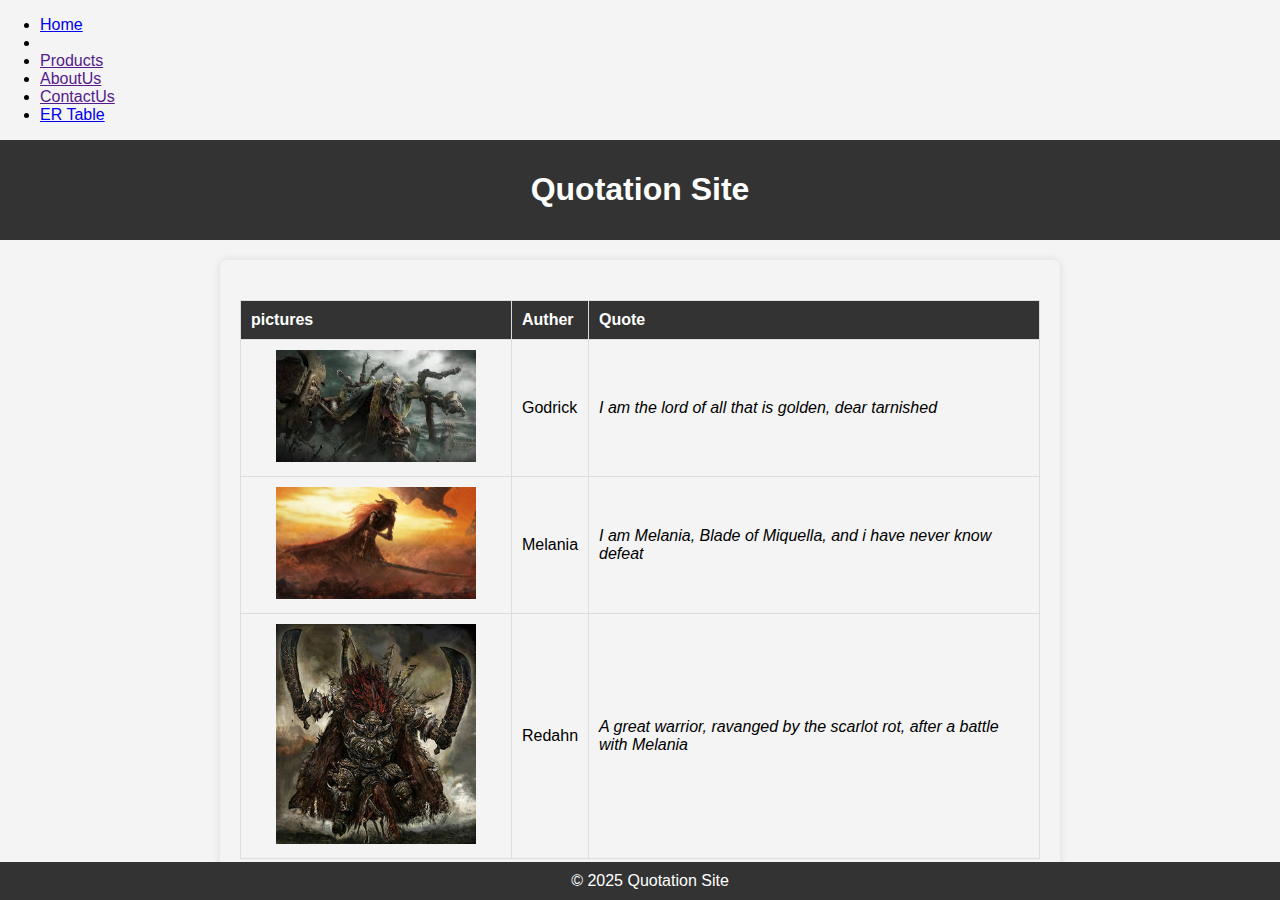
<file: indexTABLES.html>
<!DOCTYPE html>
<html lang="en">

<head>

    <ul>
        <li><a href="Index.html">Home</a><li>
        <li><a href="">Products</a></li>
        <li><a href="">AboutUs</a></li>
        <li><a href="">ContactUs</a></li>
        <li><a href="indexTABLES.html">ER Table</a></li>
    </ul>

    <meta charset="UTF-8">
    <meta name="viewport" content="width=device-width, initial-scale=1.0">
    <link rel="stylesheet" type="text/css" href="css/StyleTable.css">
    <title> Elden Ring Table</title>
</head>

<body>

    <header>
        <h1>Quotation Site</h1>
    </header>

    <!-- Using "class" to define indentifiers -->
     <div class="main">
     <!-- Read this link https://www.w3schools.com/html/html_tables.asp for full breakdown on tables -->
     <table>

        <!-- Head section -->
         <tr> <!-- tr = Table Rows -->
            <th width="250">pictures</th> <!-- th = Table Headers-->
            <th>Auther</th>
            <th>Quote</th>
         </tr>


         <!-- Body Section -->
          <!-- th and td are cells, anything between thesee tags is considered content-->
           <td style="text-align:center;"><img src="assets/Godrick Artwork.jpg" width="200" alt="Picture of Godrick"></td>
            <td>Godrick</td>
            <td class="quote">I am the lord of all that is golden, dear tarnished</td>
           </tr>

           <!-- Body section -->
            <!-- th and td are cells, anything between these tags a is considered content-->
             <td style="text-align:center;"><img src="assets/malenia-head-elden-ring.webp" width="200" alt="picture of melania"></td>
             <td>Melania</td>
             <td class="quote">I am Melania, Blade of Miquella, and i have never know defeat</td>
        </tr>

        <tr>
            <td style="text-align:center;"><img src="assets/Starscourge_Radahn_concept_art.png" width="200" alt="picture of redahn"></td>
            <td>Redahn</td>
            <td class="quote">A great warrior, ravanged by the scarlot rot, after a battle with Melania</td>
        </tr>
        
     </table>
     </div>

     <footer>
        &copy; 2025 Quotation Site
     </footer>

</body>

</html>
</file>
<file: css/StyleTable.css>
body {
    font-family: Arial, sans-serif;
    background-color: #f4f4f4;
    margin: 0;
    padding: 0;
}

header {
    background-color:#333;
    color: #fff;
    text-align: center;
    padding: 10px;
}

/* Notice the "." to reference the class indentifier */
.main {
    max-width: 800px;
    margin: 20px auto;
    padding: 20px;
    border-radius: 8px;
    box-shadow: 0 0 10px rgba(0, 0, 0, 0.1);
}

table{
    width: 100%;
    border-collapse: collapse;
    margin-top: 20px;
}

th, td{
    border: 1px solid #ddd;
    padding: 10px;
    text-align: left;
}

th{
    background-color: #333;
    color:#fff;
}

/* Notice the "." to reference the class indetifier */
.quote {
    font-style: italic;
}

footer {
    text-align: center;
    padding: 10px;
    background-color: #333;
    color: #fff;
    position: fixed;
    bottom: 0;
    width: 100%;
}
</file>
